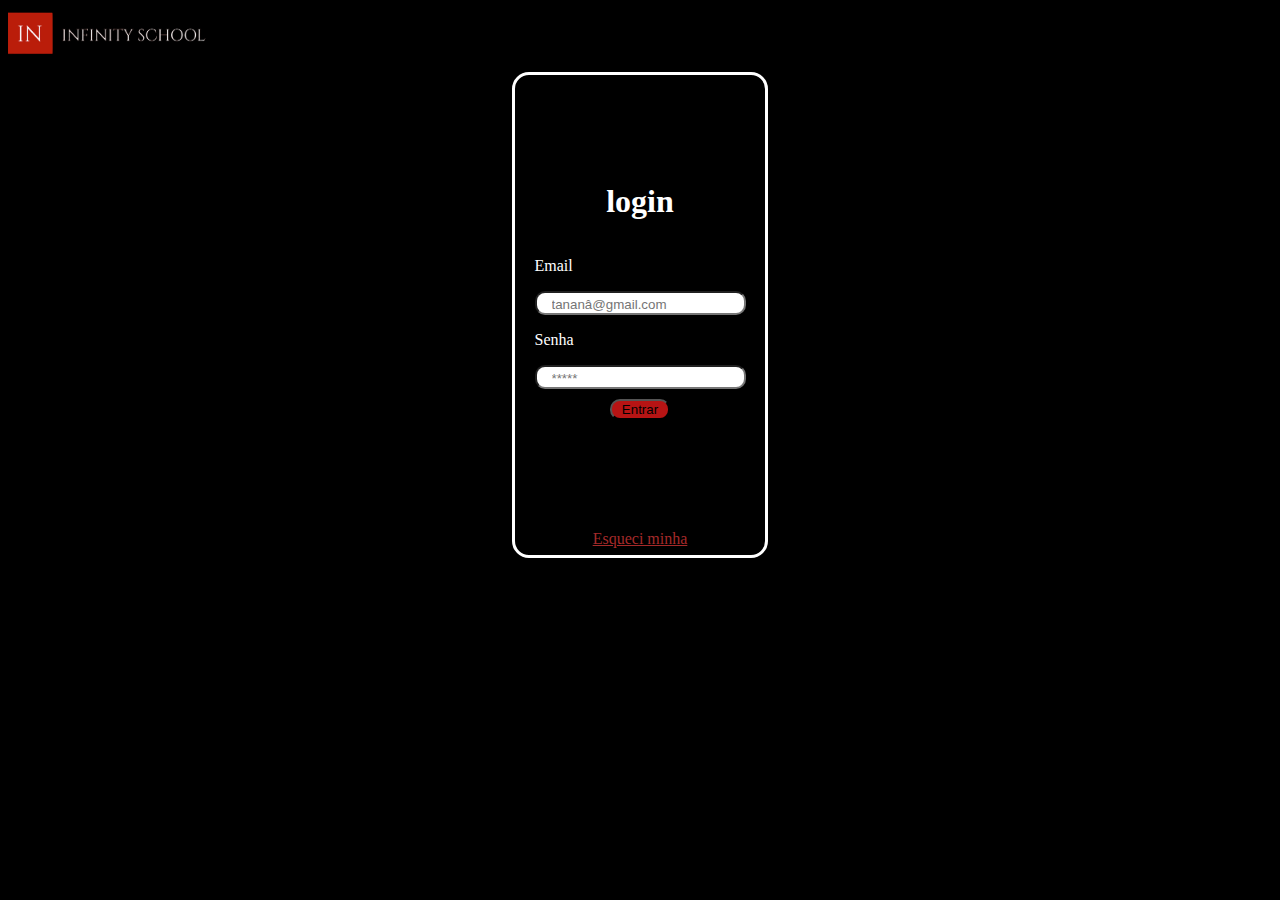
<file: index.html>
<!DOCTYPE html>
<html lang="en">
<head>
    <meta charset="UTF-8">
    <meta name="viewport" content="width=device-width, initial-scale=1.0">
    <title>Document</title>
    <link rel="stylesheet" href="style.css">
</head>


<body>
    <div class="cabeçalho">
        <header>
            <img class="imagem " src="img/e993f6d822d15efdb3585d1b733e4020 nova.png" alt="">
        </header>
    </div>
    
    <div class="titulo">

    </div>
    <div class="container">
        <div>
            <h1> login</h1>
        </div>
        <div class="input1">
            <p> Email</p>
            <input type="email" name="email" id="#" placeholder="tananâ@gmail.com" >
        </div>
        <div class="input2">
            <p>Senha</p>
            <input type="password" name="" id="" placeholder="*****">
        </div>
        <div class="enviar">
            <button type="button">Entrar</button>
        </div>
        <div class="recuperar">
            <a  href="http://127.0.0.1:5500/index1.html"> Esqueci minha</a>
        </div>

    </div>
</body>
</html>
</file>
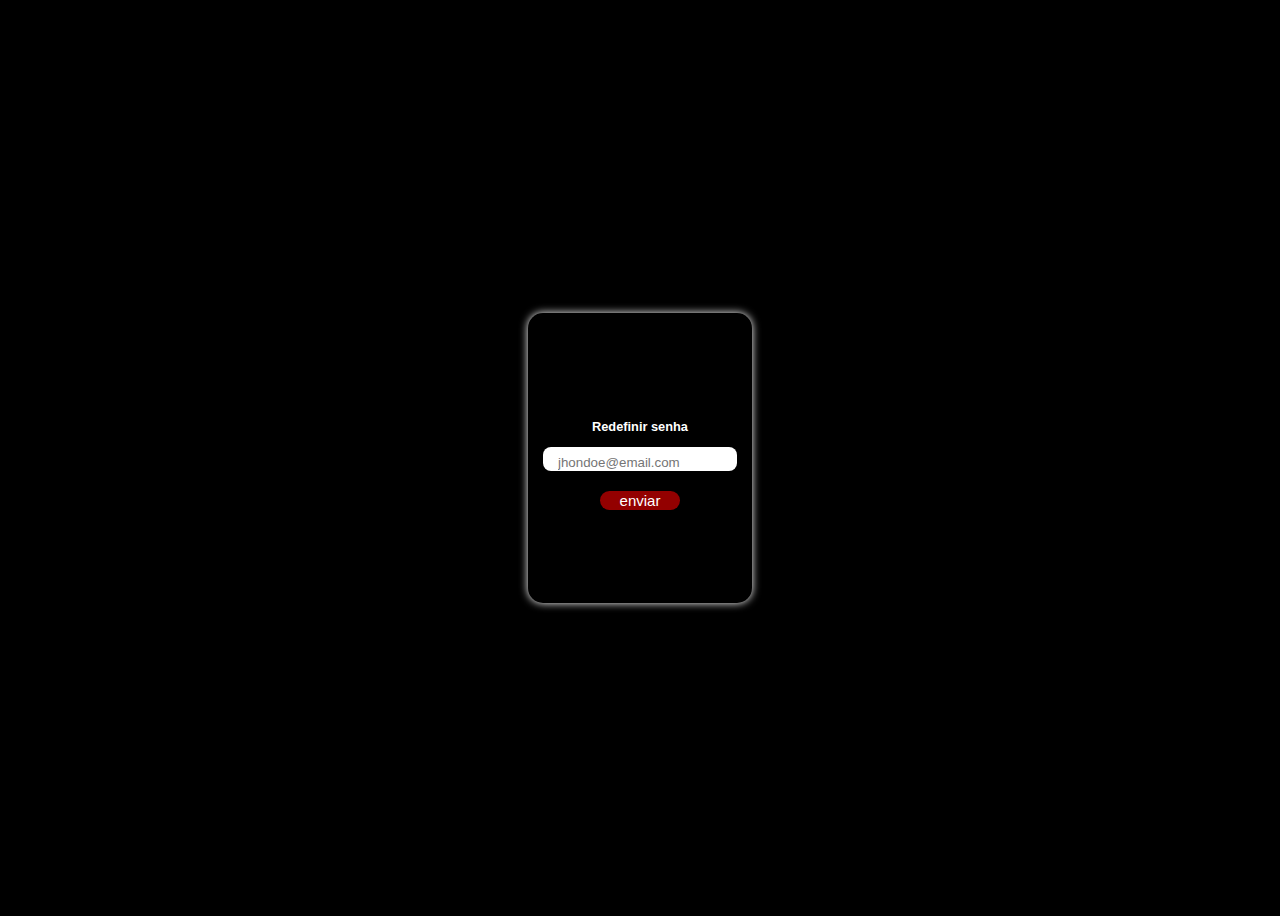
<file: index1.html>
<!DOCTYPE html>
<html lang="en">
<head>
    <meta charset="UTF-8">
    <meta name="viewport" content="width=device-width, initial-scale=1.0">
    <title>formulario</title>
    <link rel="stylesheet" href="style2.css">
</head>
<header>
    
</header>
<body>
    <div class="container">
        
        <div class="entradas">
            <p>Redefinir senha</p>
            <input type="text" name="email" placeholder="jhondoe@email.com">
        </div>
        
        <div class="botao">
            <button type="button" onclick="RecuperaEmail()" > enviar </button>
     </div>
    </div>
    <script>
        function RecuperaEmail(){
            alert(`Email de recuperaçao  enviado com sucesso`);
        }
    </script>
</body>
</html>
</file>
<file: style.css>
body{
    background-color: black;
    height: 100%;

    display: flex;    
    flex-direction: column;
    align-items: center;
    justify-content: center;
}

.cabeçalho{
    display: flex;
    height: 100%;
    width: 100%;
}
.imagem{
    height: 50px;
}
a{
    color: brown;
    
}


.container{
padding-top: 5rem;
    height: 400px;
    width: 250px;
    display: flex;
    justify-content: center;
    border: solid ;
    align-items: center;
    flex-direction: column;
    border-radius: 17px;
    border-color: rgb(255, 255, 255) ;
    margin: 10px;
}
input{
    padding-top: 4px;
    padding-left: 15px;
    padding-right: 15px;
 border-radius: 10px;
    background-color: rgb(255, 255, 255);
}
.enviar{
    margin-top: 10px;
  
    
}

p{
    color: white;
    
}
h1{
    color: white;

}
.recuperar{
    padding-top: 5rem;
    margin-top: 30px;
}
button{
    padding-left: 10px;
    padding-right: 10px;
    border-radius: 10px;
    background-color: rgb(182, 20, 20);
}
</file>
<file: style2.css>
*{border: none;
}


body {
    display: flex;
    justify-content: center;
    align-items: center;
    min-height: 100vh;
    background: black;
}




.container {
    display: flex;
    justify-content: center;
    flex-direction: column;
    align-items: center;
    border: solid 1px none;
    border-radius: 15px;
    padding: 15px;
    box-shadow: 0 0 8px rgb(255, 255, 255);
    background-color: #000000;
    height: 260px;
}

.titulo {
    color: #272221;
    font-family: Verdana, Geneva, Tahoma, sans-serif;
    color: white;
}

.entradas {
    display: flex;
    flex-direction: column;
    color: white;

}

.entradas > p {
    color: #272221;
    text-align: center;
    padding-bottom: -10px;
    font-family: Verdana, Geneva, Tahoma, sans-serif;
    font-size: 0.8rem;
    font-weight: 800;
    color: white;
}


.entradas > input {
    border: none;
    border-radius: 8px;
    padding-left: 15px;
    padding-top: 8px;
}

button {
    font-size: 15px;
    display: flex;
    justify-content: center;
    align-content: center;
    margin-top: 20px;
    border: none;
    width: 5rem;
    border-radius: 10px;
    background-color: #930000;
    color: white;
}
</file>
